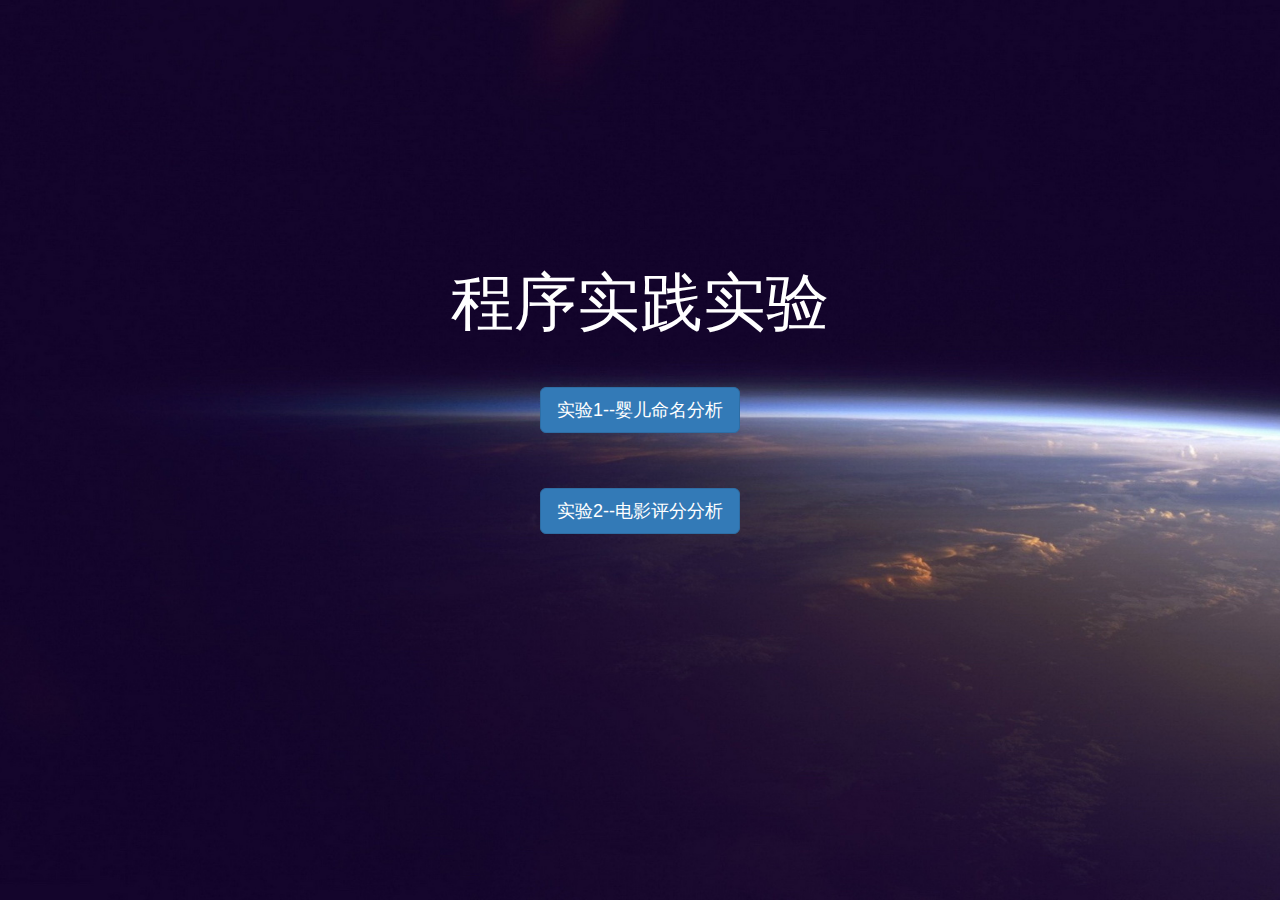
<file: app01/templates/index.html>
<!DOCTYPE html>
<html lang="en">

<head>
    <meta charset="UTF-8">
    <meta name="viewport" content="width=device-width, initial-scale=1.0">
    <meta http-equiv="X-UA-Compatible" content="ie=edge">
    <!--[if lt IE 9]>
      <script src="https://cdn.jsdelivr.net/npm/html5shiv@3.7.3/dist/html5shiv.min.js"></script>
      <script src="https://cdn.jsdelivr.net/npm/respond.js@1.4.2/dest/respond.min.js"></script>
    <![endif]-->
    <!-- 导入bootstrap css -->

    <link rel="stylesheet" href="../static/bootstrap/css/bootstrap.min.css">

    <!-- 导入自己的css文件 -->
    <link rel="stylesheet" href="../static/css/index.css">
    <title>Document</title>

</head>

<body>

    <div class="cantainer">
        <div class="row">
            <div class="jumbotron col-md-4 col-md-offset-4">
                <br>
                <br>
                <br>
                <br>
                <br>
                <br>
                <br>
                <br>
                <br>
                <br>
                <h1 class = "word">程序实践实验</h1>
                <br>
                <br>
                <p><a class="btn btn-primary btn-lg" href="babynames_1" role="button">实验1--婴儿命名分析</a></p>
                <br>
                <br>
                <p><a class="btn btn-primary btn-lg" href="MovieRecommend_1" role="button">实验2--电影评分分析</a></p>
            </div>
        </div>
    </div>
</body>

</html>
</file>
<file: app01/static/css/index.css>
.col-md-4{
    text-align: center;
}


body{
    /* 加载背景图片 */
    background-image: url(../img/bgimg.jpg);
    /* 背景图垂直、水平均居中 */
    background-position: center center;
    /* 背景图不平铺 */
    background-repeat: no-repeat;
    /* 当内容高度大于图片高度时，背景图像的位置相对于viewport固定 */
    background-attachment: fixed;  /*此条属性必须设置否则可能无效*/
    /* 让背景图基于容器大小伸缩 */
    background-size: cover;
}

.jumbotron{
    background-color:transparent;
}

.word{
    color:white !important; 
}
</file>
